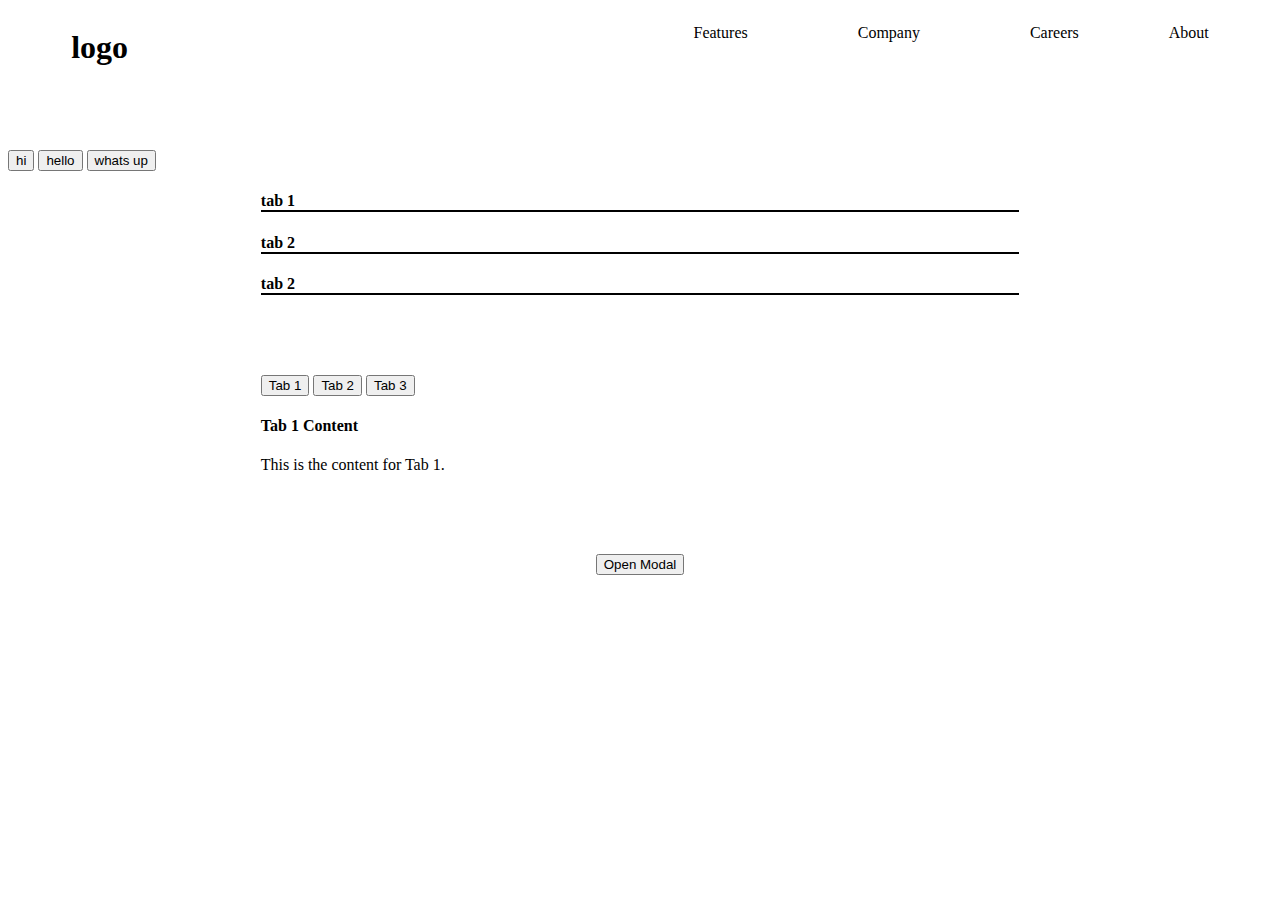
<file: index.html>
<!-- <!DOCTYPE html>
<html lang="en">
<head>
    <meta charset="UTF-8">
    <meta name="viewport" content="width=device-width, initial-scale=1.0">
    <link rel="stylesheet" href="styles.css">
    <title>Document</title>
</head>
<body>
    <header>
        <nav>
            <h1>Logo</h1>
            <ul class="nav-ul">
                <li class="dropDownBtn">Features 
                    <ul class="dropdown-1 dropdown">
                        <li>features</li>
                        <li>features</li>
                        <li>features</li>
                        <li>features</li>
                    </ul>
                </li>
                <li class="dropDownBtn">company
                    <ul class="dropdown-2 dropdown">
                        <li>company</li>
                        <li>company</li>
                        <li>company</li>
                        <li>company</li>
                    </ul>
                </li>
                <li>about</li>
                <li>contact</li>
            </ul>
            
        </nav>
    </header>
    <script src="app.js"></script>
   </body>
</html> -->




<!DOCTYPE html>
<html lang="en">
<head>
    <meta charset="UTF-8">
    <meta name="viewport" content="width=device-width, initial-scale=1.0">
    <link rel="stylesheet" href="style.css">
    <title>Document</title>
</head>
<body>
    <header>
        <nav >
            <h1>logo</h1>
            <ul class="nav-ul">
                <li class="features dropDownBtn" >Features
                    <ul class="dropdown-1 dropdown">
                        <li>Features</li>
                        <li>Features</li>
                        <li>Features</li>
                        <li>Features</li>
                    </ul>
                </li>
                <li class="company dropDownBtn" >Company
                    <ul class="dropdown-2 dropdown">
                        <li>Company</li>
                        <li>Company</li>
                        <li>Company</li>
                        <li>Company</li>
                    </ul>
                </li>
                <li>Careers</li>
                <li>About</li>
            </ul>
        </nav>
    </header>

    <section class="">
        <button id="hi">hi</button>
        <button id="hello">hello</button>
        <button id="whatsUp">whats up</button>
        <p id="results"></p>
    </section>

    <section class="tab1-section">
        <div class="tab">
            <h4 class="question-title">tab 1</h4>
            <p class="answer">Lorem ipsum dolor, sit amet consectetur adipisicing elit. Blanditiis, repudiandae! Sed soluta, consequatur incidunt perferendis, provident maxime hic voluptatum ratione adipisci tempore repudiandae, deleniti quo neque perspiciatis repellat modi libero.</p>
        </div>
        <div class="tab"></div>
            <h4 class="question-title">tab 2</h4>
            <p class="answer">Lorem ipsum dolor, sit amet consectetur adipisicing elit. Blanditiis, repudiandae! Sed soluta, consequatur incidunt perferendis, provident maxime hic voluptatum ratione adipisci tempore repudiandae, deleniti quo neque perspiciatis repellat modi libero.</p>
        </div>

        <div class="tab"></div>
            <h4 class="question-title">tab 2</h4>
            <p class="answer">Lorem ipsum dolor, sit amet consectetur adipisicing elit. Blanditiis, repudiandae! Sed soluta, consequatur incidunt perferendis, provident maxime hic voluptatum ratione adipisci tempore repudiandae, deleniti quo neque perspiciatis repellat modi libero.</p>
        </div>
    </section>

    <section class="tab-section">
        <div class="tabs">
            <button class="tab-button" onclick="openTab(event, 'Tab1')">Tab 1</button>
            <button class="tab-button" onclick="openTab(event, 'Tab2')">Tab 2</button>
            <button class="tab-button" onclick="openTab(event, 'Tab3')">Tab 3</button>
        </div>

        <div id="Tab1" class="tab-content">
            <h4>Tab 1 Content</h4>
            <p>This is the content for Tab 1.</p>
        </div>

        <div id="Tab2" class="tab-content" style="display:none">
            <h4>Tab 2 Content</h4>
            <p>This is the content for Tab 2.</p>
        </div>

        <div id="Tab3" class="tab-content" style="display:none">
            <h4>Tab 3 Content</h4>
            <p>This is the content for Tab 3.</p>
        </div>
    </section>



    <section class="modal-section">
        <button id="openModal">Open Modal</button>

        <div id="myModal" class="modal">
            <div class="modal-content">
                <span class="close">&times;</span>
                <p>This is a modal window!</p>
            </div>
        </div>
    
    </section>

    <script src="index.js"></script>
</body>
</html>
</file>
<file: styles.css>
nav{
    display: flex;
    justify-content: space-between;
    align-items: center;
    width: 80%;
    margin: auto;
}

body{
    padding: 0;
    margin: 0;
}

.nav-ul{
    display: flex;
    justify-content: center;
    align-items: center;
    gap: 80px;
    ;
}

.nav-ul li{
    list-style: none;
    position: relative;
    cursor: pointer;
}

.dropdown-1,.dropdown-2{
    position: absolute;
    left: -10%;
    box-shadow:  0px 4px 10px 1px ;
    padding: 10px;
    display: none;
}

.show{
    display: block;
}
</file>
<file: style.css>
nav{
    display: flex;
    justify-content: space-between;
    
    width: 90%;
    margin: 0 auto;
}   

.nav-ul{
    list-style-type: none;
    display: flex;
    gap: 90px;
    cursor: pointer;
}

.dropdown-1, .dropdown-2{
    opacity: 0; 
    visibility: hidden;
    list-style: none;
    padding: 10px;
    box-shadow: 0px 4px 10px 0px rgba(0, 0, 0, 0.2);
    transition: all 0.3s ease;
}

.show{
    opacity: 1;
    visibility: visible;
}
/* .dropdown-2{
    opacity: 0;
    visibility: hidden;
    box-shadow: 0px 4px 10px 0px rgba(0, 0, 0, 0.2);
} */


.question-title{
    margin-bottom: 0;
    border-bottom: solid 2px black;
    cursor: pointer;

}

.answer{
    padding: 0;
    display: none;
    /* opacity: 0; */
    /* visibility: hidden; */
}

/* .tab{
    
    border-top: solid 2px black;
} */

.tab1-section, .tab-section{
    width: 60%;
    margin: auto;
    margin-bottom: 80px;
}

.show1{
    display: block;
}

.modal-section{
    margin-bottom: 80px;
    text-align: center;
}

.modal {
    display: none; /* Hidden by default */
    position: fixed; /* Stay in place */
    z-index: 1; /* Sit on top */
    left: 0;
    top: 0;
    width: 100%; /* Full width */
    height: 100%; /* Full height */
    overflow: auto; /* Enable scroll if needed */
    background-color: rgb(0,0,0); /* Fallback color */
    background-color: rgba(0,0,0,0.4); /* Black w/ opacity */
}

.modal-content {
    background-color: #fefefe;
    margin: 15% auto; /* 15% from the top and centered */
    padding: 20px;
    border: 1px solid #888;
    width: 80%; /* Could be more or less, depending on screen size */
}

.close {
    color: #aaa;
    float: right;
    font-size: 28px;
    font-weight: bold;
}

.close:hover,
.close:focus {
    color: black;
    text-decoration: none;
    cursor: pointer;
}
</file>
